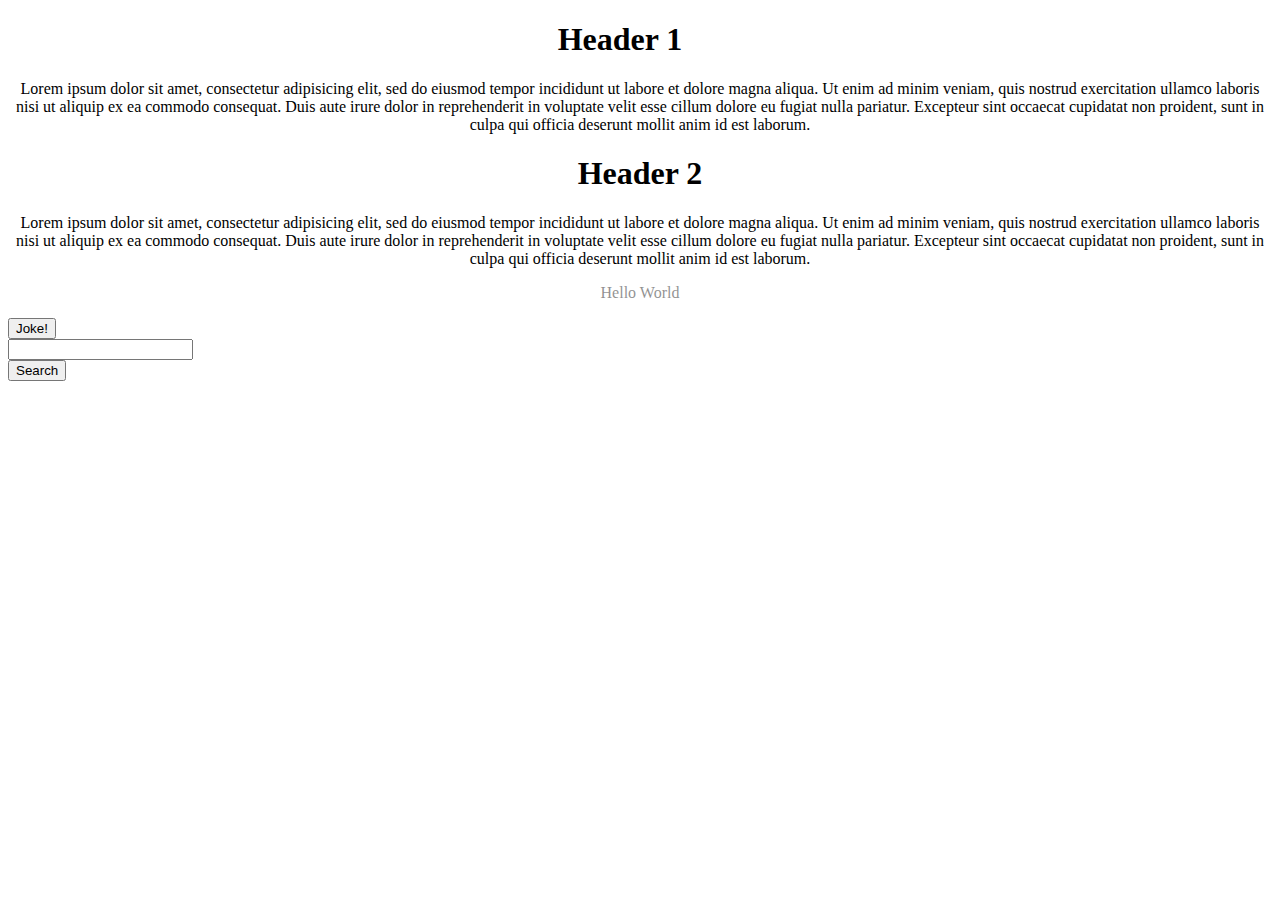
<file: 01-JS-DOM-APIs/index.html>
<!DOCTYPE html>
<html lang="en">
	<head>
		<meta charset="utf-8">
		<link rel="stylesheet" href="style.css">
		<script src="https://ajax.googleapis.com/ajax/libs/jquery/1.12.2/jquery.min.js"></script>
		<title></title>
	</head>
	<body>
		<ul id="list">
		</ul>
		<section>
			<h1>Header 1</h1>
			<p>
				Lorem ipsum dolor sit amet, consectetur adipisicing elit, sed do eiusmod tempor incididunt ut labore et dolore magna aliqua. Ut enim ad minim veniam, quis nostrud exercitation ullamco laboris nisi ut aliquip ex ea commodo consequat. Duis aute irure dolor in reprehenderit in voluptate velit esse cillum dolore eu fugiat nulla pariatur. Excepteur sint occaecat cupidatat non proident, sunt in culpa qui officia deserunt mollit anim id est laborum.
			</p>
		</section>
		<section>
			<h1>Header 2</h1>
			<p>
				Lorem ipsum dolor sit amet, consectetur adipisicing elit, sed do eiusmod tempor incididunt ut labore et dolore magna aliqua. Ut enim ad minim veniam, quis nostrud exercitation ullamco laboris nisi ut aliquip ex ea commodo consequat. Duis aute irure dolor in reprehenderit in voluptate velit esse cillum dolore eu fugiat nulla pariatur. Excepteur sint occaecat cupidatat non proident, sunt in culpa qui officia deserunt mollit anim id est laborum.
			</p>
		</section>
		<section id="jokeSection">
			<p class="hidden fade">
				Hello World
			</p>
		</section>
		<button type="button" name="jokeButton" id="jokeButton">Joke!</button><br>
		<input type="text" name="search" id="searchInput"><br>
		<button type="button" name="searchButton" id="searchButton">Search</button><br>
	</body>
	<script type="text/javascript">
	function fadeIn(el, display){
		el.style.opacity = 0;
		el.style.display = display || "block";

		(function fade() {
			var val = parseFloat(el.style.opacity);
			if ((val += .01) <= 1) {
				el.style.opacity = val;
				requestAnimationFrame(fade);
			}
		})();
	}

	var el = document.querySelector('.fade');
	var btn = document.getElementById('jokeButton');
	var searchBtn = document.getElementById('searchButton');

	window.onload = fadeIn(el);

	function reqListener(){
		var request = $.ajax({ url: 'http://api.icndb.com/jokes/random' });

		request.then(
			function(data){
				var newJoke = document.createElement('p');
				newJoke.textContent = data.value.joke;
				document.getElementById('jokeSection').appendChild(newJoke);
			}, function(xhr, state, error){
				console.log(arguments);
			}
		);
	}

	function searchListener(){
		var request = $.ajax({
			url: 'https://api.github.com/search/repositories?q=' + document.getElementById('searchInput').value
		});

		request.then(
			function(data){
				let ul = document.getElementById("list");
				ul.innerHTML = "";
				for (i = 0; i < data.items.length; i++){
					let li = document.createElement("li");
					li.appendChild(document.createTextNode(data.items[i].full_name));
					ul.appendChild(li);
				}
			}, function(xhr, state, error){
				console.log(arguments);
			}
		);
	}

	var request = $.ajax({
		url: 'https://api.github.com/search/repositories?q=Javascript'
	});

	request.then(
		function(data){
			let ul = document.getElementById("list");
			for (i = 0; i < data.items.length; i++){
				let li = document.createElement("li");
				li.appendChild(document.createTextNode(data.items[i].full_name));
				ul.appendChild(li);
			}
		}, function(xhr, state, error){
			console.log(arguments);
		}
	);

	btn.addEventListener("click", reqListener);
	searchBtn.addEventListener("click", searchListener);
	</script>
</html>
</file>
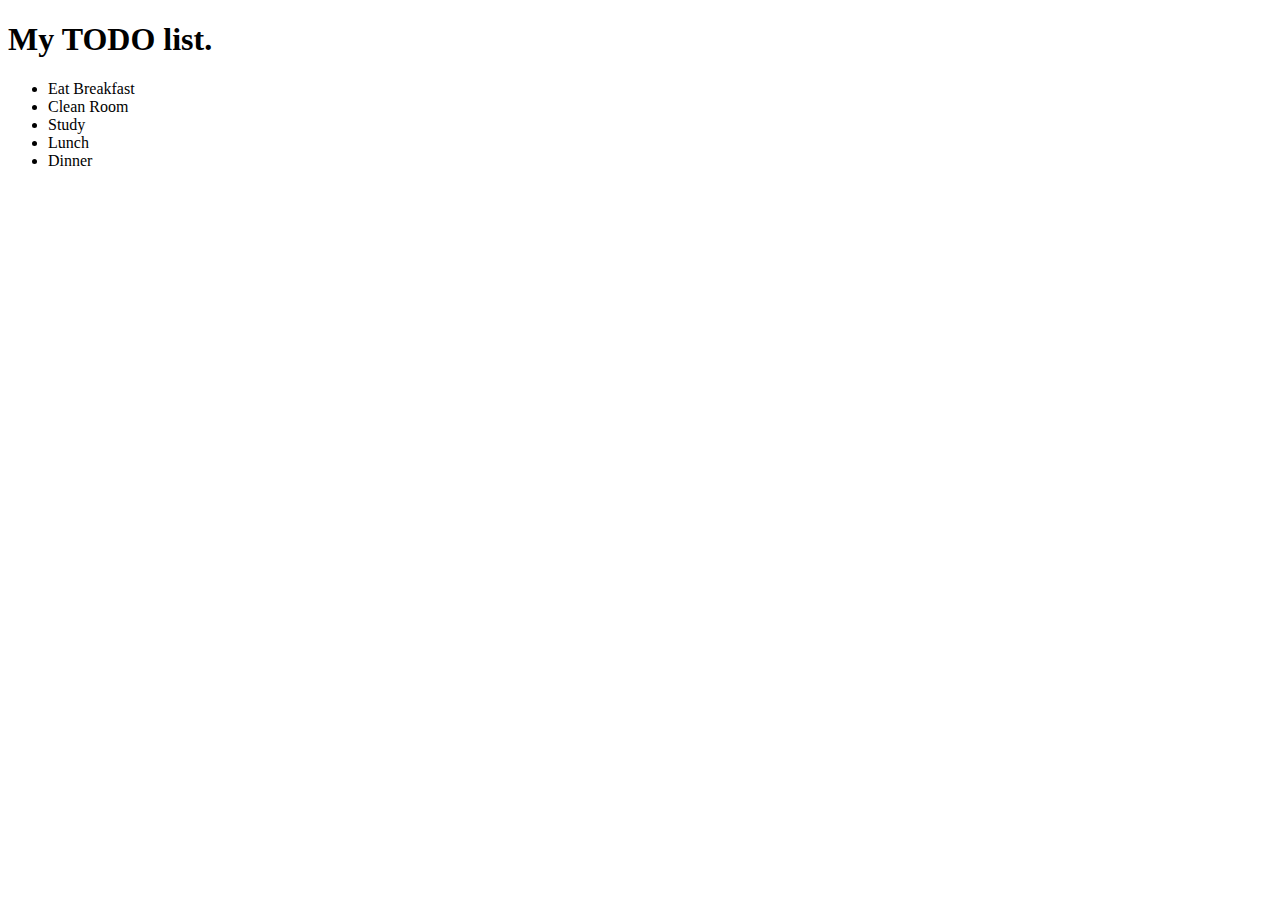
<file: 00-HTML-CSS-basics/e1i.html>
<!DOCTYPE html>
<html>
	<head>
		<meta charset="utf-8">
		<title></title>
	</head>
	<body>
		<h1>My TODO list.</h1>
		<ul>
			<li>Eat Breakfast</li>
			<li>Clean Room</li>
			<li>Study</li>
			<li>Lunch</li>
			<li>Dinner</li>
		</ul>
	</body>
</html>
</file>
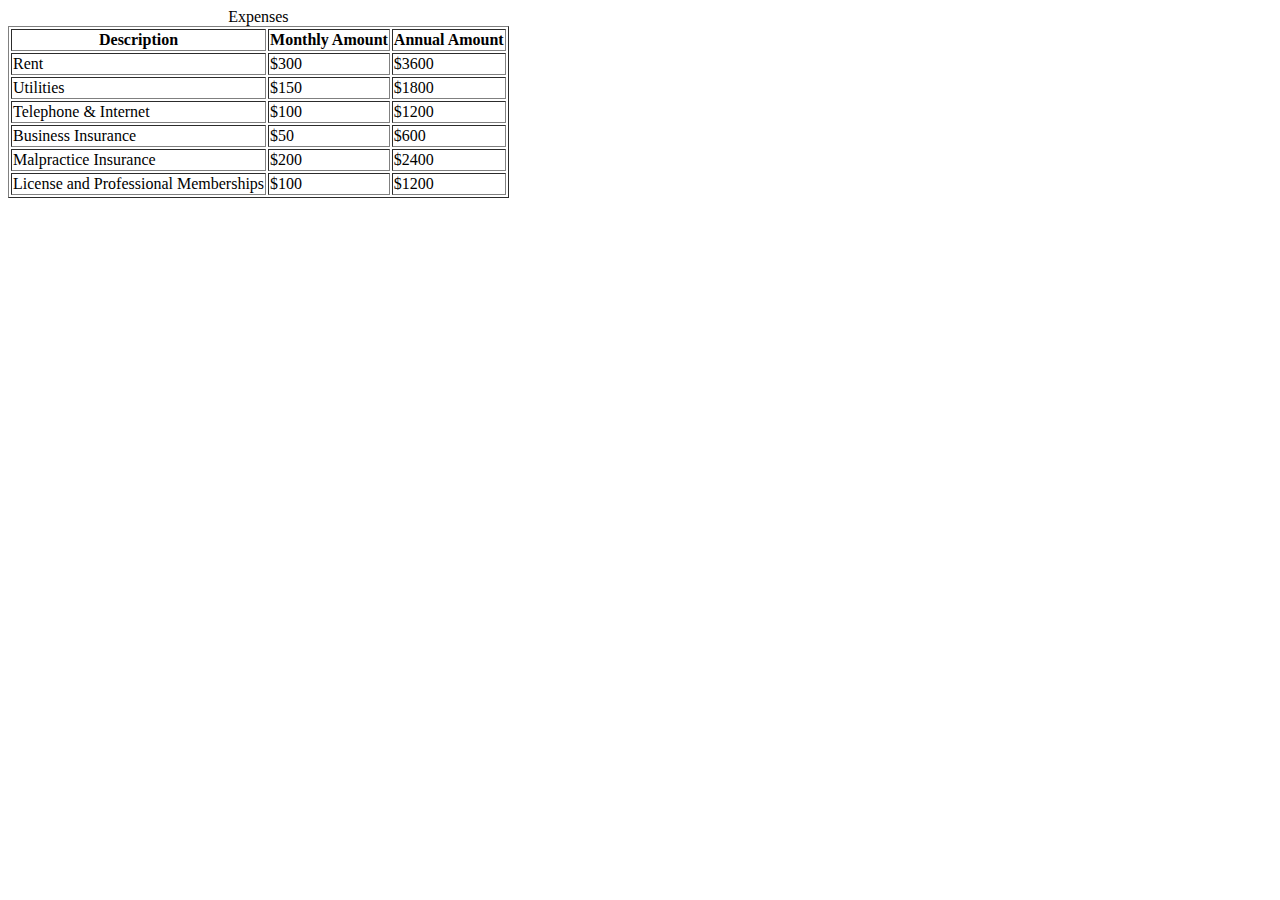
<file: 00-HTML-CSS-basics/e1iv.html>
<!DOCTYPE html>
<html>
	<head>
		<meta charset="utf-8">
		<title></title>
	</head>
	<body>
		<table border="1">
			<caption>Expenses</caption>
			<tr>
				<th>Description</th>
				<th>Monthly Amount</th>
				<th>Annual Amount</th>
			</tr>
			<tr>
				<td>Rent</td>
				<td>$300</td>
				<td>$3600</td>
			</tr>
			<tr>
				<td>Utilities</td>
				<td>$150</td>
				<td>$1800</td>
			</tr>
			<tr>
				<td>Telephone & Internet</td>
				<td>$100</td>
				<td>$1200</td>
			</tr>
			<tr>
				<td>Business Insurance</td>
				<td>$50</td>
				<td>$600</td>
			</tr>
			<tr>
				<td>Malpractice Insurance</td>
				<td>$200</td>
				<td>$2400</td>
			</tr>
			<tr>
				<td>License and Professional Memberships</td>
				<td>$100</td>
				<td>$1200</td>
			</tr>
		</table>
	</body>
</html>
</file>
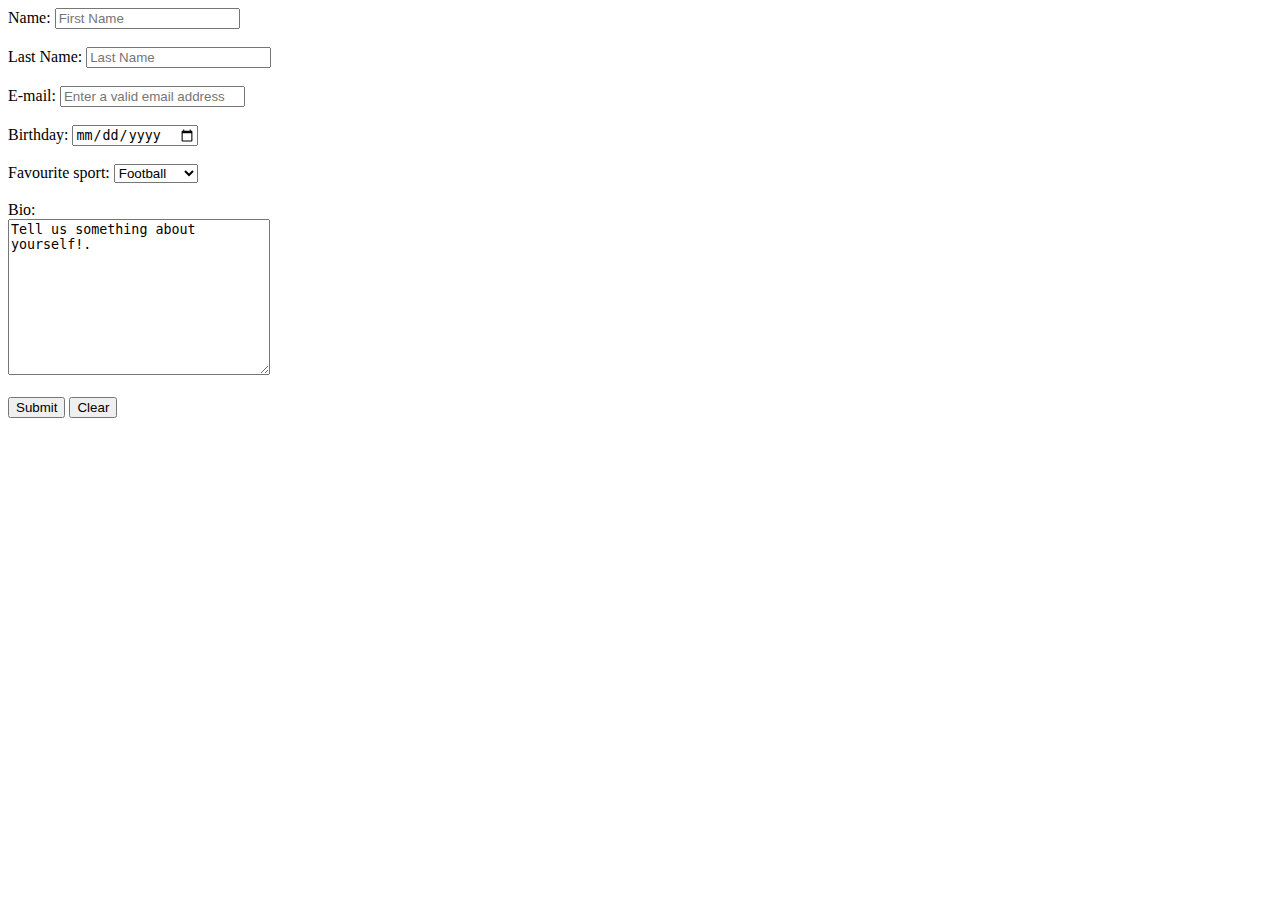
<file: 00-HTML-CSS-basics/e1vi.html>
<!DOCTYPE html>
<html lang="en">
	<head>
		<meta charset="utf-8">
		<meta name="author" content="Agustín Isach">
		<meta name="viewport" content="width=device-width, initial-scale=1.0">
		<title>My Form</title>
	</head>
	<body>
		<form>
			Name:
			<input type="text" name="name" placeholder="First Name" required><br><br>
			Last Name:
			<input type="text" name="lastname" placeholder="Last Name" required><br><br>
			E-mail:
			<input type="email" name="email" placeholder="Enter a valid email address" required><br><br>
			Birthday:
			<input type="date" name="birthday" required><br><br>
			Favourite sport:
			<select name="sports">
			  <option value="football">Football</option>
			  <option value="basketball">Basketball</option>
			  <option value="rugby">Rugby</option>
			  <option value="golf">Golf</option>
				<option value="tennis">Tennis</option>
			</select><br><br>
			Bio: <br>
			<textarea name="bio" rows="10" cols="30">Tell us something about yourself!.</textarea><br><br>
			<button type="submit" name="submitButton" value="SubmitForm">Submit</button>
			<button type="reset" name="clearButton" value="Clear">Clear</button>
		</form>
	</body>
</html>
</file>
<file: 01-JS-DOM-APIs/style.css>
section {
	text-align: center;
}

.hidden {
	display: none;
}

ul {
	float: right;
}
</file>
